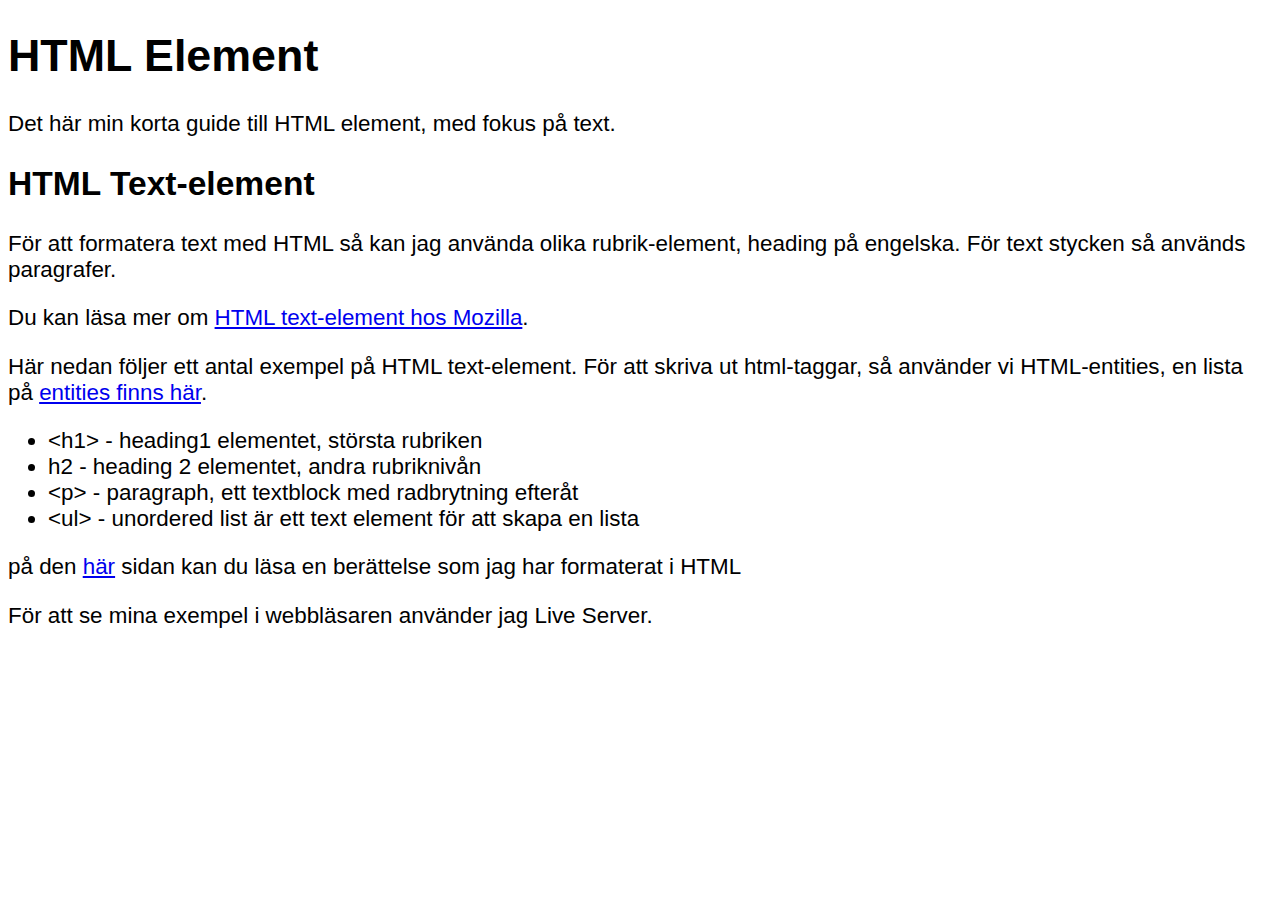
<file: index.html>
<!DOCTYPE html>
<html lang="sv">
<head>
  <meta charset="UTF-8">
  <meta name="viewport" content="width=device-width, initial-scale=1.0">
  <title>HTML Element</title>
  <link rel="stylesheet" href="style.css">
</head>
<body>
  <main>
    <h1>HTML Element</h1>
    <p>Det här min korta guide till HTML element, med fokus på text.</p>
    <h2>HTML Text-element</h2>
    <p class="lead">För att formatera text med HTML så kan jag använda olika rubrik-element, heading på engelska. För text stycken så används paragrafer.</p>
    <p>Du kan läsa mer om <a target="_blank" href="https://developer.mozilla.org/en-US/docs/Web/HTML/Element">HTML text-element hos Mozilla</a>.</p>
    <p>Här nedan följer ett antal exempel på HTML text-element. För att skriva ut html-taggar, så använder vi HTML-entities, en lista på <a href="https://www.w3schools.com/html/html_entities.asp">entities finns här</a>.</p>
    <ul>
      <li>&lt;h1&gt; - heading1 elementet, största rubriken</li>
      <li>h2 - heading 2 elementet, andra rubriknivån</li>
      <li>&lt;p&gt; - paragraph, ett textblock med radbrytning efteråt</li>
      <li>&lt;ul&gt; - unordered list är ett text element för att skapa en lista</li>
    </ul>
    <p>på den <a href="tale.html">här</a> sidan kan du läsa en berättelse som jag har formaterat i HTML</p>
  </main>
  <footer>
    <p>För att se mina exempel i webbläsaren använder jag Live Server.</p>
  </footer>
</body>
</html>
</file>
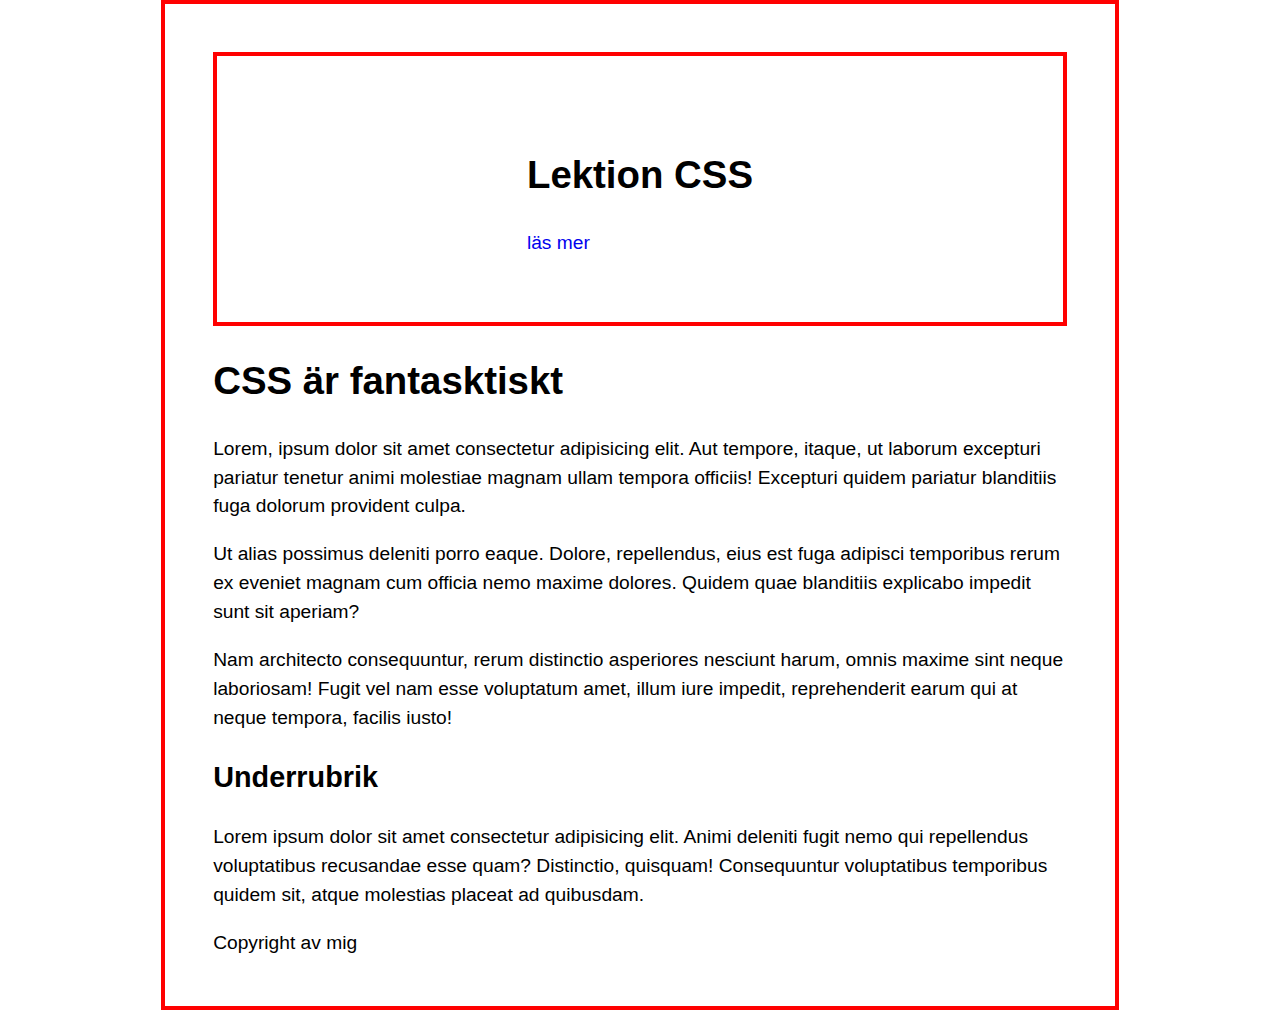
<file: css.html>
<!DOCTYPE html>
<html lang="sv">
<head>
    <meta charset="UTF-8">
    <meta name="viewport" content="width=device-width, initial-scale=1.0">
    <title>Document</title>
    <link rel="stylesheet" href="css.css">
</head>
<body>
  <main class="container">
    <header class="hero">
        <h1>Lektion CSS</h1>
        <a href="main-content">läs mer</a>
    </header>
    <article>
        <h1>CSS är fantasktiskt</h1>
        <p>Lorem, ipsum dolor sit amet consectetur adipisicing elit. Aut tempore, itaque, ut laborum excepturi pariatur tenetur animi molestiae magnam ullam tempora officiis! Excepturi quidem pariatur blanditiis fuga dolorum provident culpa.</p>
        <p>Ut alias possimus deleniti porro eaque. Dolore, repellendus, eius est fuga adipisci temporibus rerum ex eveniet magnam cum officia nemo maxime dolores. Quidem quae blanditiis explicabo impedit sunt sit aperiam?</p>
        <p>Nam architecto consequuntur, rerum distinctio asperiores nesciunt harum, omnis maxime sint neque laboriosam! Fugit vel nam esse voluptatum amet, illum iure impedit, reprehenderit earum qui at neque tempora, facilis iusto!</p>
        <h2>Underrubrik</h2>
        <p>Lorem ipsum dolor sit amet consectetur adipisicing elit. Animi deleniti fugit nemo qui repellendus voluptatibus recusandae esse quam? Distinctio, quisquam! Consequuntur voluptatibus temporibus quidem sit, atque molestias placeat ad quibusdam.</p>
    </article>
    <footer>Copyright av mig</footer>
  </main>
</body>
</html>
</file>
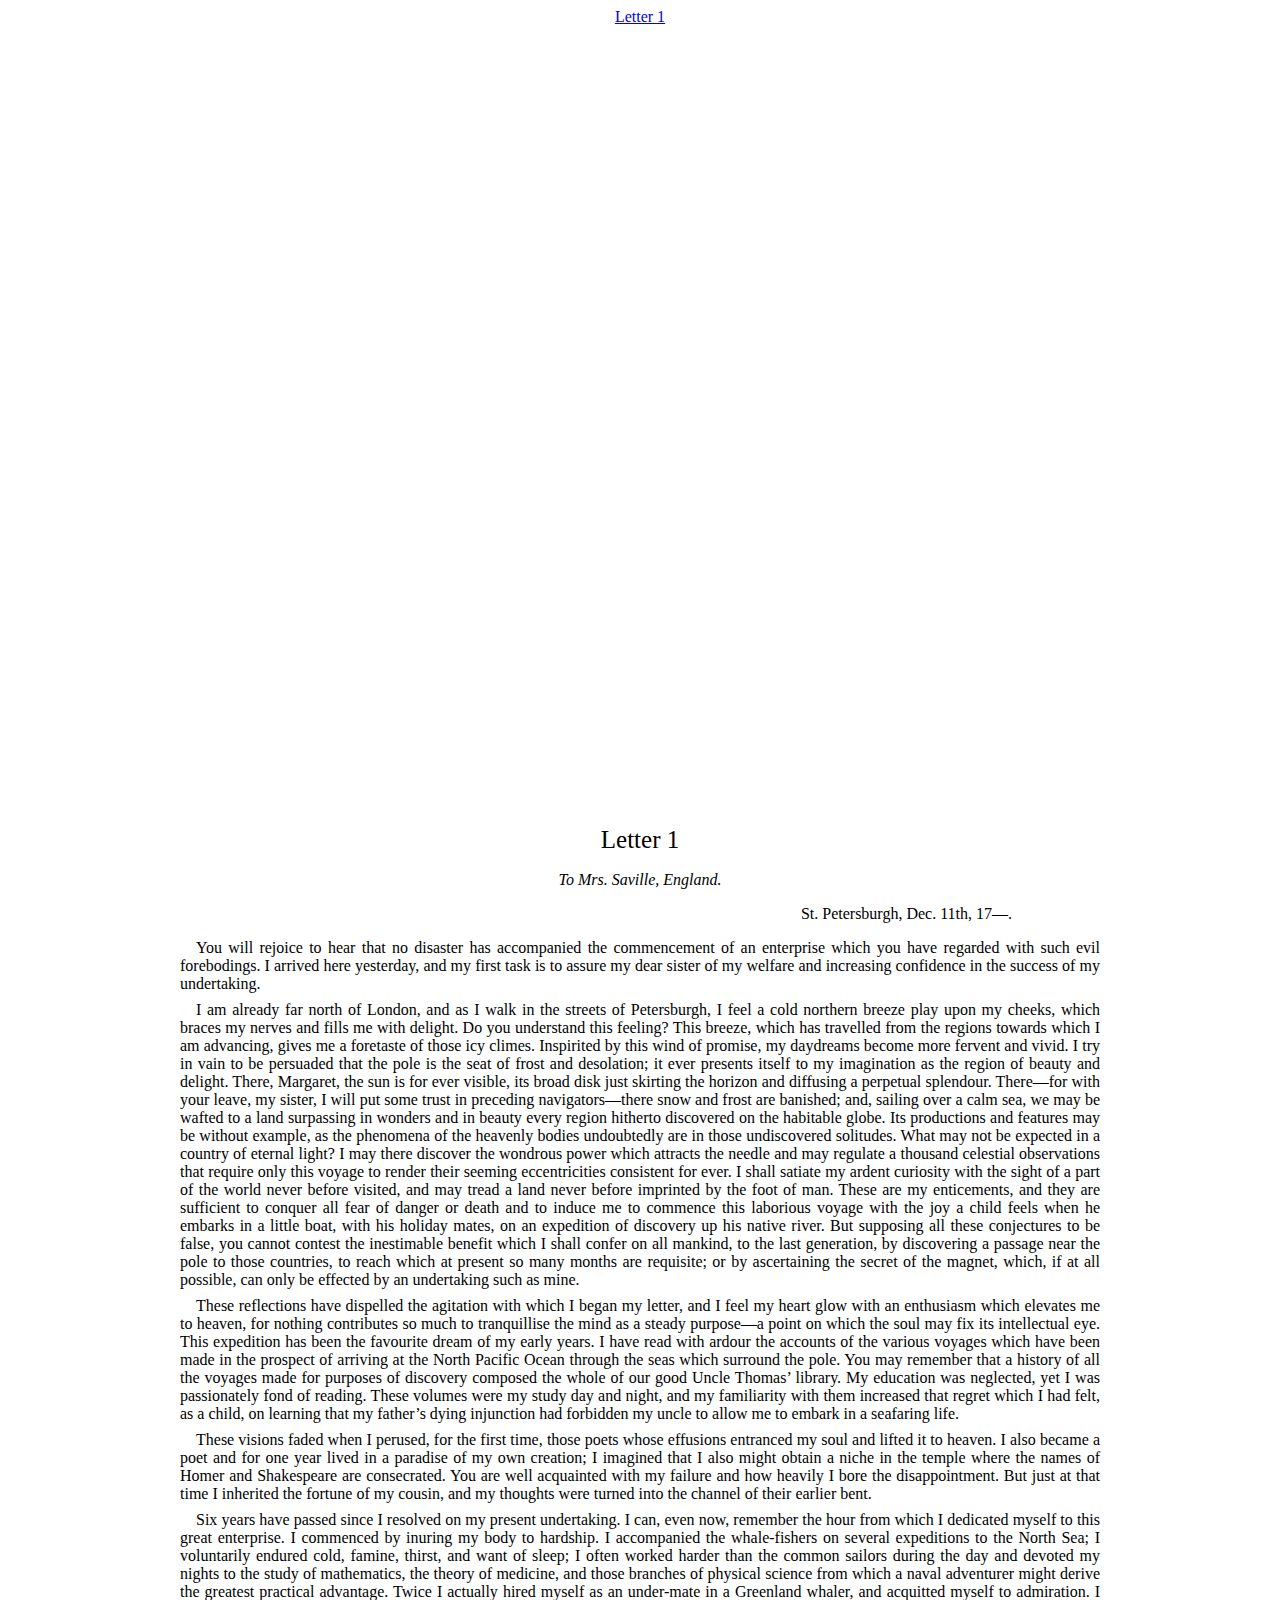
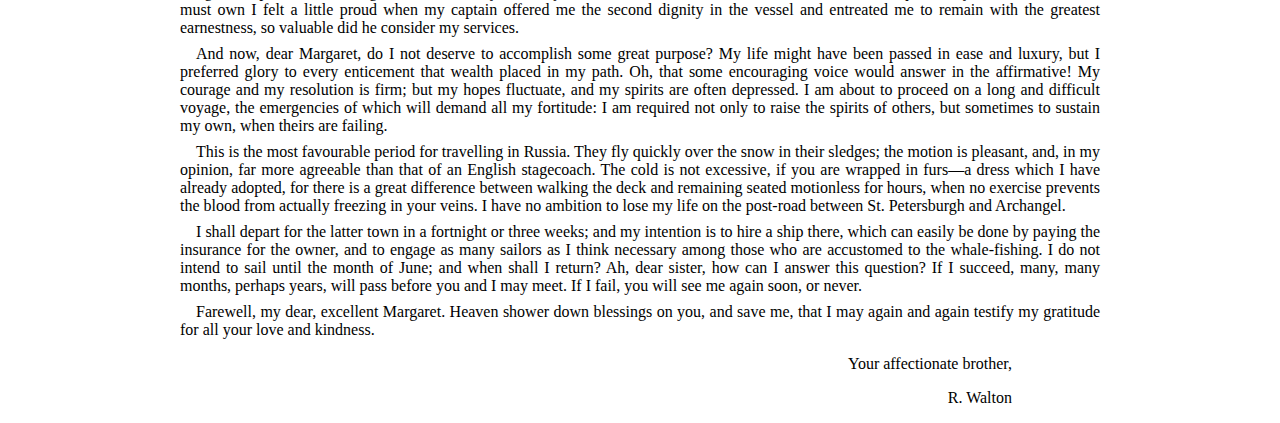
<file: tale.html>
<!DOCTYPE html>
<html lang="en">
<head>
    <meta charset="UTF-8">
    <meta name="viewport" content="width=device-width, initial-scale=1.0">
    <title>Document</title>
    <link rel="stylesheet" href="tale.css">
</head>
<body>
    <main>
        <a href="#letter1">Letter 1</a>
        <h1><a id="letter1"></a>Letter 1</h1>
        <h2>To Mrs. Saville, England.</h2>
        <h3>St. Petersburgh, Dec. 11th, 17—.</h3>
        <p>You will rejoice to hear that no disaster has accompanied the commencement of an enterprise which you have regarded with such evil forebodings. I arrived here yesterday, and my first task is to assure my dear sister of my welfare and increasing confidence in the success of my undertaking. </p>
        <p>I am already far north of London, and as I walk in the streets of Petersburgh, I feel a cold northern breeze play upon my cheeks, which braces my nerves and fills me with delight. Do you understand this feeling? This breeze, which has travelled from the regions towards which I am advancing, gives me a foretaste of those icy climes. Inspirited by this wind of promise, my daydreams become more fervent and vivid. I try in vain to be persuaded that the pole is the seat of frost and desolation; it ever presents itself to my imagination as the region of beauty and delight. There, Margaret, the sun is for ever visible, its broad disk just skirting the horizon and diffusing a perpetual splendour. There—for with your leave, my sister, I will put some trust in preceding navigators—there snow and frost are banished; and, sailing over a calm sea, we may be wafted to a land surpassing in wonders and in beauty every region hitherto discovered on the habitable globe. Its productions and features may be without example, as the phenomena of the heavenly bodies undoubtedly are in those undiscovered solitudes. What may not be expected in a country of eternal light? I may there discover the wondrous power which attracts the needle and may regulate a thousand celestial observations that require only this voyage to render their seeming eccentricities consistent for ever. I shall satiate my ardent curiosity with the sight of a part of the world never before visited, and may tread a land never before imprinted by the foot of man. These are my enticements, and they are sufficient to conquer all fear of danger or death and to induce me to commence this laborious voyage with the joy a child feels when he embarks in a little boat, with his holiday mates, on an expedition of discovery up his native river. But supposing all these conjectures to be false, you cannot contest the inestimable benefit which I shall confer on all mankind, to the last generation, by discovering a passage near the pole to those countries, to reach which at present so many months are requisite; or by ascertaining the secret of the magnet, which, if at all possible, can only be effected by an undertaking such as mine. </p>
        <p>These reflections have dispelled the agitation with which I began my letter, and I feel my heart glow with an enthusiasm which elevates me to heaven, for nothing contributes so much to tranquillise the mind as a steady purpose—a point on which the soul may fix its intellectual eye. This expedition has been the favourite dream of my early years. I have read with ardour the accounts of the various voyages which have been made in the prospect of arriving at the North Pacific Ocean through the seas which surround the pole. You may remember that a history of all the voyages made for purposes of discovery composed the whole of our good Uncle Thomas’ library. My education was neglected, yet I was passionately fond of reading. These volumes were my study day and night, and my familiarity with them increased that regret which I had felt, as a child, on learning that my father’s dying injunction had forbidden my uncle to allow me to embark in a seafaring life. </p>
        <p>These visions faded when I perused, for the first time, those poets whose effusions entranced my soul and lifted it to heaven. I also became a poet and for one year lived in a paradise of my own creation; I imagined that I also might obtain a niche in the temple where the names of Homer and Shakespeare are consecrated. You are well acquainted with my failure and how heavily I bore the disappointment. But just at that time I inherited the fortune of my cousin, and my thoughts were turned into the channel of their earlier bent. </p>
        <p>Six years have passed since I resolved on my present undertaking. I can, even now, remember the hour from which I dedicated myself to this great enterprise. I commenced by inuring my body to hardship. I accompanied the whale-fishers on several expeditions to the North Sea; I voluntarily endured cold, famine, thirst, and want of sleep; I often worked harder than the common sailors during the day and devoted my nights to the study of mathematics, the theory of medicine, and those branches of physical science from which a naval adventurer might derive the greatest practical advantage. Twice I actually hired myself as an under-mate in a Greenland whaler, and acquitted myself to admiration. I must own I felt a little proud when my captain offered me the second dignity in the vessel and entreated me to remain with the greatest earnestness, so valuable did he consider my services. </p>
        <p>And now, dear Margaret, do I not deserve to accomplish some great purpose? My life might have been passed in ease and luxury, but I preferred glory to every enticement that wealth placed in my path. Oh, that some encouraging voice would answer in the affirmative! My courage and my resolution is firm; but my hopes fluctuate, and my spirits are often depressed. I am about to proceed on a long and difficult voyage, the emergencies of which will demand all my fortitude: I am required not only to raise the spirits of others, but sometimes to sustain my own, when theirs are failing. </p>
        <p>This is the most favourable period for travelling in Russia. They fly quickly over the snow in their sledges; the motion is pleasant, and, in my opinion, far more agreeable than that of an English stagecoach. The cold is not excessive, if you are wrapped in furs—a dress which I have already adopted, for there is a great difference between walking the deck and remaining seated motionless for hours, when no exercise prevents the blood from actually freezing in your veins. I have no ambition to lose my life on the post-road between St. Petersburgh and Archangel. </p>
        <p>I shall depart for the latter town in a fortnight or three weeks; and my intention is to hire a ship there, which can easily be done by paying the insurance for the owner, and to engage as many sailors as I think necessary among those who are accustomed to the whale-fishing. I do not intend to sail until the month of June; and when shall I return? Ah, dear sister, how can I answer this question? If I succeed, many, many months, perhaps years, will pass before you and I may meet. If I fail, you will see me again soon, or never. </p>
        <p>Farewell, my dear, excellent Margaret. Heaven shower down blessings on you, and save me, that I may again and again testify my gratitude for all your love and kindness.</p>
        <h3>Your affectionate brother,</h3>
        <h3>R. Walton </h3>
    </main>
</body>
</html>
</file>
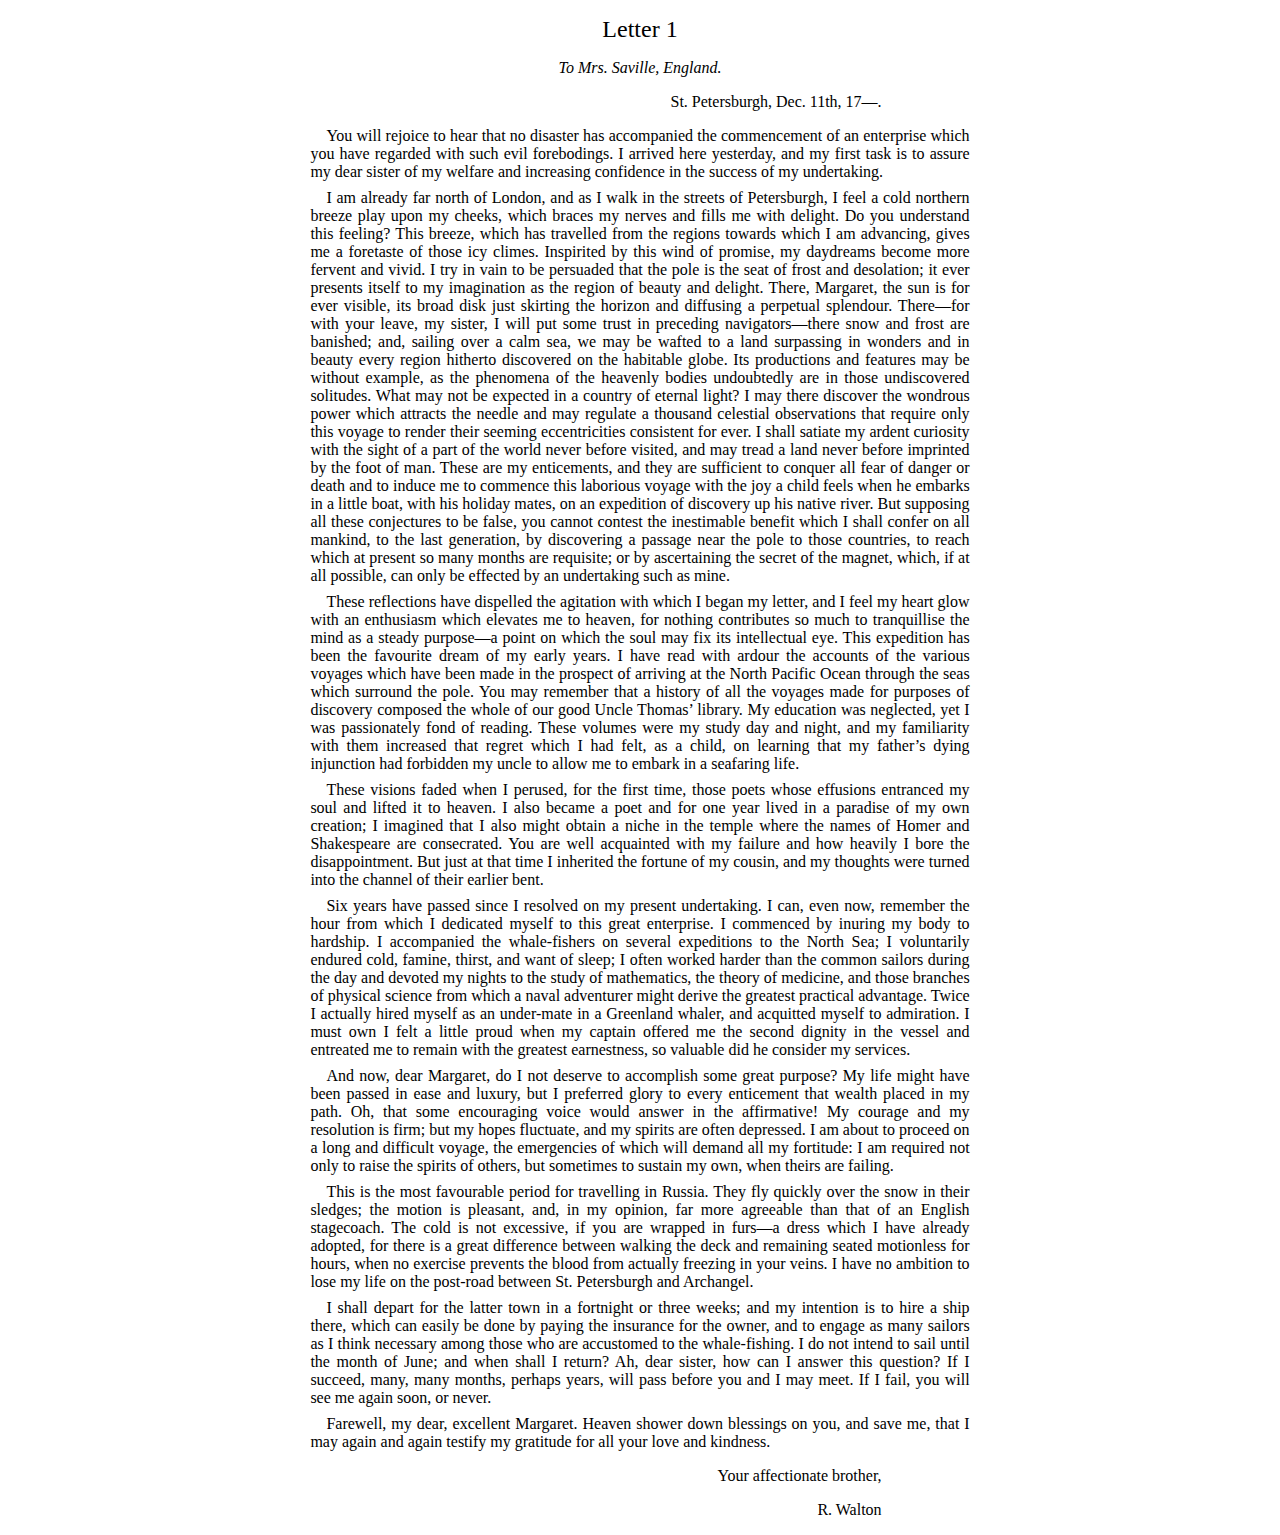
<file: lektion1/tale.html>
<!DOCTYPE html>
<html lang="en">
<head>
    <meta charset="UTF-8">
    <meta name="viewport" content="width=device-width, initial-scale=1.0">
    <title>Document</title>
    <link rel="stylesheet" href="tale.css">
</head>
<body>
    <main>
        <h1>Letter 1</h1>
        <h2>To Mrs. Saville, England.</h2>
        <h3>St. Petersburgh, Dec. 11th, 17—.</h3>
        <p>You will rejoice to hear that no disaster has accompanied the commencement of an enterprise which you have regarded with such evil forebodings. I arrived here yesterday, and my first task is to assure my dear sister of my welfare and increasing confidence in the success of my undertaking. </p>
        <p>I am already far north of London, and as I walk in the streets of Petersburgh, I feel a cold northern breeze play upon my cheeks, which braces my nerves and fills me with delight. Do you understand this feeling? This breeze, which has travelled from the regions towards which I am advancing, gives me a foretaste of those icy climes. Inspirited by this wind of promise, my daydreams become more fervent and vivid. I try in vain to be persuaded that the pole is the seat of frost and desolation; it ever presents itself to my imagination as the region of beauty and delight. There, Margaret, the sun is for ever visible, its broad disk just skirting the horizon and diffusing a perpetual splendour. There—for with your leave, my sister, I will put some trust in preceding navigators—there snow and frost are banished; and, sailing over a calm sea, we may be wafted to a land surpassing in wonders and in beauty every region hitherto discovered on the habitable globe. Its productions and features may be without example, as the phenomena of the heavenly bodies undoubtedly are in those undiscovered solitudes. What may not be expected in a country of eternal light? I may there discover the wondrous power which attracts the needle and may regulate a thousand celestial observations that require only this voyage to render their seeming eccentricities consistent for ever. I shall satiate my ardent curiosity with the sight of a part of the world never before visited, and may tread a land never before imprinted by the foot of man. These are my enticements, and they are sufficient to conquer all fear of danger or death and to induce me to commence this laborious voyage with the joy a child feels when he embarks in a little boat, with his holiday mates, on an expedition of discovery up his native river. But supposing all these conjectures to be false, you cannot contest the inestimable benefit which I shall confer on all mankind, to the last generation, by discovering a passage near the pole to those countries, to reach which at present so many months are requisite; or by ascertaining the secret of the magnet, which, if at all possible, can only be effected by an undertaking such as mine. </p>
        <p>These reflections have dispelled the agitation with which I began my letter, and I feel my heart glow with an enthusiasm which elevates me to heaven, for nothing contributes so much to tranquillise the mind as a steady purpose—a point on which the soul may fix its intellectual eye. This expedition has been the favourite dream of my early years. I have read with ardour the accounts of the various voyages which have been made in the prospect of arriving at the North Pacific Ocean through the seas which surround the pole. You may remember that a history of all the voyages made for purposes of discovery composed the whole of our good Uncle Thomas’ library. My education was neglected, yet I was passionately fond of reading. These volumes were my study day and night, and my familiarity with them increased that regret which I had felt, as a child, on learning that my father’s dying injunction had forbidden my uncle to allow me to embark in a seafaring life. </p>
        <p>These visions faded when I perused, for the first time, those poets whose effusions entranced my soul and lifted it to heaven. I also became a poet and for one year lived in a paradise of my own creation; I imagined that I also might obtain a niche in the temple where the names of Homer and Shakespeare are consecrated. You are well acquainted with my failure and how heavily I bore the disappointment. But just at that time I inherited the fortune of my cousin, and my thoughts were turned into the channel of their earlier bent. </p>
        <p>Six years have passed since I resolved on my present undertaking. I can, even now, remember the hour from which I dedicated myself to this great enterprise. I commenced by inuring my body to hardship. I accompanied the whale-fishers on several expeditions to the North Sea; I voluntarily endured cold, famine, thirst, and want of sleep; I often worked harder than the common sailors during the day and devoted my nights to the study of mathematics, the theory of medicine, and those branches of physical science from which a naval adventurer might derive the greatest practical advantage. Twice I actually hired myself as an under-mate in a Greenland whaler, and acquitted myself to admiration. I must own I felt a little proud when my captain offered me the second dignity in the vessel and entreated me to remain with the greatest earnestness, so valuable did he consider my services. </p>
        <p>And now, dear Margaret, do I not deserve to accomplish some great purpose? My life might have been passed in ease and luxury, but I preferred glory to every enticement that wealth placed in my path. Oh, that some encouraging voice would answer in the affirmative! My courage and my resolution is firm; but my hopes fluctuate, and my spirits are often depressed. I am about to proceed on a long and difficult voyage, the emergencies of which will demand all my fortitude: I am required not only to raise the spirits of others, but sometimes to sustain my own, when theirs are failing. </p>
        <p>This is the most favourable period for travelling in Russia. They fly quickly over the snow in their sledges; the motion is pleasant, and, in my opinion, far more agreeable than that of an English stagecoach. The cold is not excessive, if you are wrapped in furs—a dress which I have already adopted, for there is a great difference between walking the deck and remaining seated motionless for hours, when no exercise prevents the blood from actually freezing in your veins. I have no ambition to lose my life on the post-road between St. Petersburgh and Archangel. </p>
        <p>I shall depart for the latter town in a fortnight or three weeks; and my intention is to hire a ship there, which can easily be done by paying the insurance for the owner, and to engage as many sailors as I think necessary among those who are accustomed to the whale-fishing. I do not intend to sail until the month of June; and when shall I return? Ah, dear sister, how can I answer this question? If I succeed, many, many months, perhaps years, will pass before you and I may meet. If I fail, you will see me again soon, or never. </p>
        <p>Farewell, my dear, excellent Margaret. Heaven shower down blessings on you, and save me, that I may again and again testify my gratitude for all your love and kindness.</p>
        <h3>Your affectionate brother,</h3>
        <h3>R. Walton </h3>
    </main>
</body>
</html>
</file>
<file: style.css>
body {
    font-family: sans-serif;
    font-size: 1.4rem;
  }
</file>
<file: css.css>
html, body {
    margin: 0;
    padding: 0;
}

body {
    line-height: 1.5;
    font-family: sans-serif;
    font-size: 1.2rem;
}

.container {
    max-width: 80ch;
    padding: 3rem;
    margin-inline: auto;
    border: 4px solid red;
}

a {
    text-decoration: none;
}
a:hover {
    text-decoration: underline;
    
}

.hero {
    padding-top: 4rem;
    padding-bottom: 4rem;
    display: grid;
    place-content: center;
    border: 4px solid red;
    
}
</file>
<file: tale.css>
/* @link https://utopia.fyi/type/calculator?c=320,18,1.2,1240,20,1.25,5,2,&s=0.75|0.5|0.25,1.5|2|3|4|6,s-l&g=s,l,xl,12 */

:root {
--step--2: clamp(0.7813rem, 0.7747rem + 0.0326vw, 0.8rem);
--step--1: clamp(0.9375rem, 0.9158rem + 0.1087vw, 1rem);
--step-0: clamp(1.125rem, 1.0815rem + 0.2174vw, 1.25rem);
--step-1: clamp(1.35rem, 1.2761rem + 0.3696vw, 1.5625rem);
--step-2: clamp(1.62rem, 1.5041rem + 0.5793vw, 1.9531rem);
--step-3: clamp(1.944rem, 1.771rem + 0.8651vw, 2.4414rem);
--step-4: clamp(2.3328rem, 2.0827rem + 1.2504vw, 3.0518rem);
--step-5: clamp(2.7994rem, 2.4462rem + 1.7658vw, 3.8147rem);
}
body {
    font-family: serif;
    font-size: var(--step--1);
    max-width: 115ch;
    margin-inline: auto;
    padding-inline:2rem;
    text-align: center;
}
h1, h2, h3 {
    font-weight: normal;
}
h1 {
    font-size: var(--step-1);
    margin-top: 50rem;
}
h2 {
    font-size: var(--step--1);
    font-style: italic;
}
h3 {
    text-align: right;
    font-size: var(--step--1);
    margin-right: 5.5rem;
}
p {
    text-indent: 1rem;
    margin-top: 0.5rem;
    margin-bottom: 0.5rem;
    text-align: justify;
}
</file>
<file: lektion1/tale.css>
body {
    font-family: serif;
    font-size: 1rem;
    margin-left: 19.4rem;
    margin-right: 19.4rem;
}
h1, h2, h3 {
    font-weight: normal;
}
h1, h2 {
    text-align: center;
}
h1 {
    font-size: 1.5rem;
}
h2 {
    font-size: 1rem;
    font-style: italic;
}
h3 {
    text-align: right;
    font-size: 1rem;
    margin-right: 5.5rem;
}
p {
    text-indent: 1rem;
    margin-top: 0.5rem;
    margin-bottom: 0.5rem;
    text-align: justify;
}
</file>
